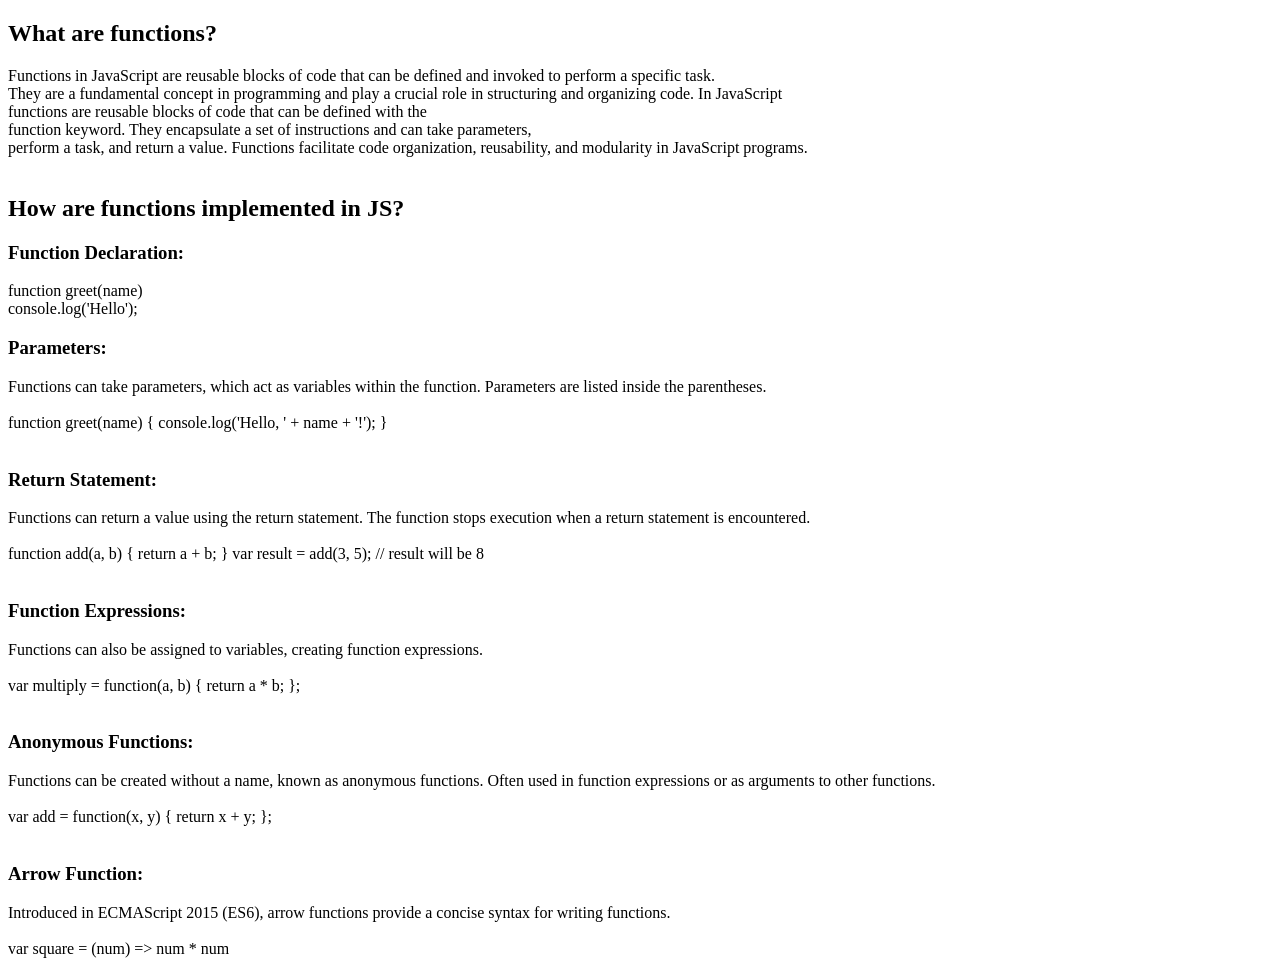
<file: ASSIGNMENT/ASSINGNMENT/FUNCTION Q/fn.html>
<!DOCTYPE html>
<html lang="en">
<head>
    <meta charset="UTF-8">
    <meta name="viewport" content="width=device-width, initial-scale=1.0">
    <title>FUNCTIONS</title>
</head>
<body>
    <h2>What are functions?</h2>
    <p1>Functions in JavaScript are reusable blocks of code that can be defined and invoked to perform a specific task.<br>
         They are a fundamental concept in programming and play a crucial role in structuring and organizing code. In JavaScript<br>
          functions are reusable blocks of code that can be defined with the <br>
          function keyword. They encapsulate a set of instructions and can take parameters,<br> perform a task, and return a value. Functions facilitate code organization, reusability, and modularity in JavaScript programs.
    </p1>
    <br><br>
    <h2>How are functions implemented in JS?</h2>
    <h3>Function Declaration:</h3>
    <p1>function greet(name) <br>
        console.log('Hello');
      </p1>
    <h3>Parameters:</h3>
    <p1>Functions can take parameters, which act as variables within the function.
        Parameters are listed inside the parentheses.
      </p1><br>
      <br>
<p1>function greet(name) {
    console.log('Hello, ' + name + '!');
  }
  </p1><br><br>
    <h3>Return Statement:</h3>
    <p1>Functions can return a value using the return statement.
        The function stops execution when a return statement is encountered.
      </p1><br>
      <br>
<p1>function add(a, b) {
    return a + b;
  }
  
  var result = add(3, 5); // result will be 8
  
  </p1><br><br>
    <h3>Function Expressions:</h3>
    <p1>Functions can also be assigned to variables, creating function expressions.
      </p1><br>
      <br>
<p1>var multiply = function(a, b) {
    return a * b;
  };
  
  </p1><br><br>
    <h3>Anonymous Functions:</h3>
    <p1>Functions can be created without a name, known as anonymous functions.
        Often used in function expressions or as arguments to other functions.
      </p1><br>
      <br>
<p1>var add = function(x, y) {
    return x + y;
  };
  
  </p1><br><br>
    <h3>Arrow Function:</h3>
    <p1>Introduced in ECMAScript 2015 (ES6), arrow functions provide a concise syntax for writing functions.
      </p1><br>
      <br>
<p1>var square = (num) => num * num</p1>
</body>
</html>
</file>
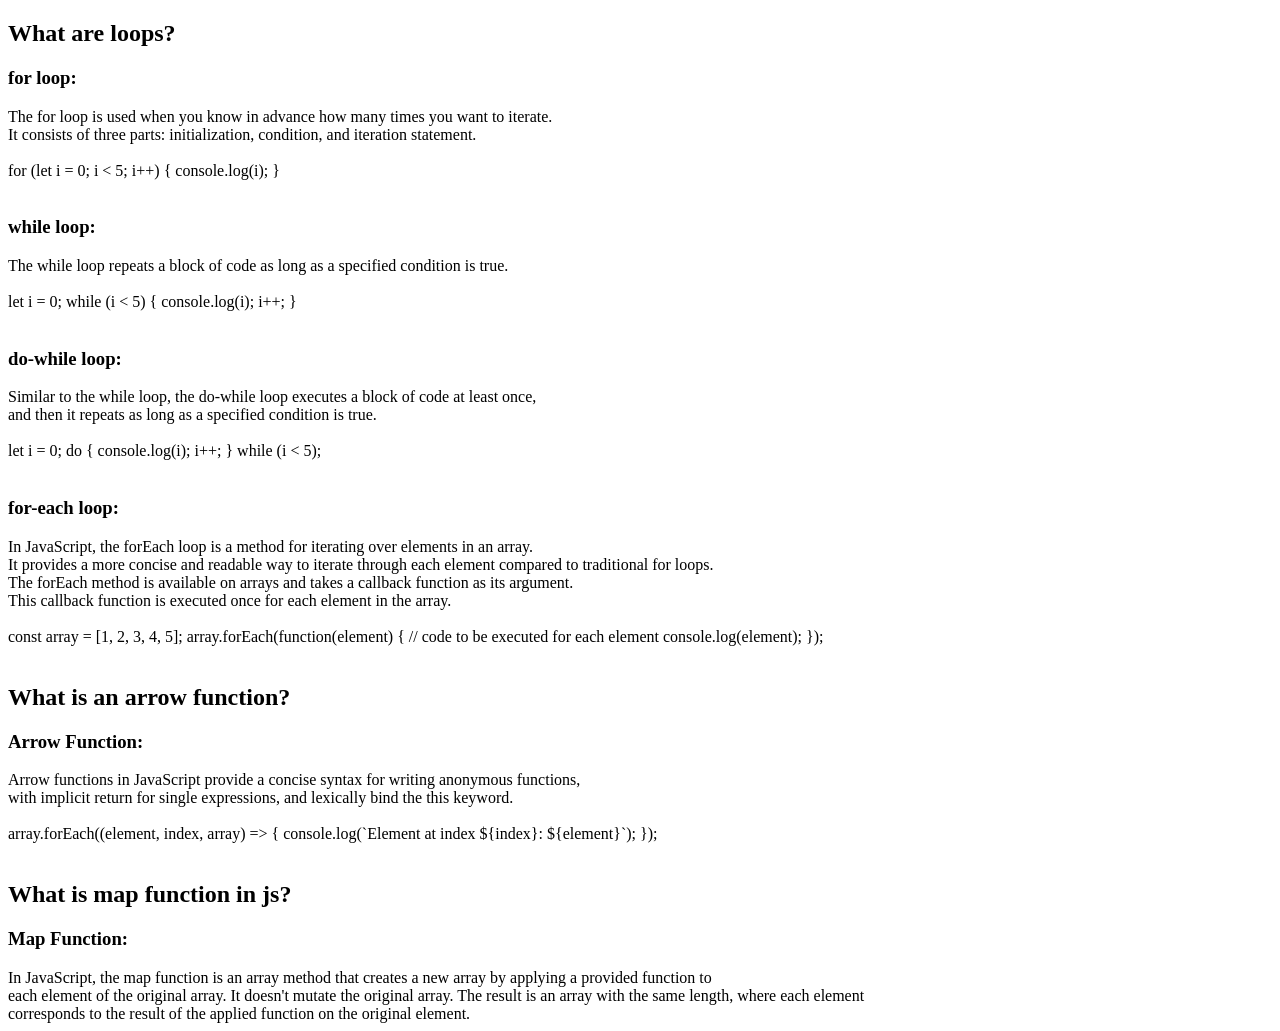
<file: ASSIGNMENT/ASSINGNMENT/LOOPS/hm.html>
<!DOCTYPE html>
<html lang="en">
<head>
    <meta charset="UTF-8">
    <meta name="viewport" content="width=device-width, initial-scale=1.0">
    <title>Loops</title>
</head>
<body>
    <h2>What are loops?</h2>
    <h3>for loop:</h3>
    <p1>The for loop is used when you know in advance how many times you want to iterate.<br>
        It consists of three parts: initialization, condition, and iteration statement.
      </p1><br>
      <br>
<p1>for (let i = 0; i < 5; i++) {
    console.log(i);
  }
  </p1><br><br>
    <h3>while loop:</h3>
    <p1>The while loop repeats a block of code as long as a specified condition is true.
      </p1><br>
      <br>
<p1>let i = 0;
    while (i < 5) {
      console.log(i);
      i++;
    }
    
  </p1><br><br>
    <h3>do-while loop:</h3>
    <p1>Similar to the while loop, the do-while loop executes a block of code at least once,<br>and then it repeats as long as a specified condition is true.
      </p1><br>
      <br>
<p1>let i = 0;
    do {
      console.log(i);
      i++;
    } while (i < 5);   
  </p1><br><br>
    <h3>for-each loop:</h3>
    <p1>In JavaScript, the forEach loop is a method for iterating over elements in an array.<br> It provides a more concise and readable way to iterate through each element compared to traditional for loops.<br> The forEach method is available on arrays and takes a callback function as its argument. <br>
        This callback function is executed once for each element in the array.
      <br><br>
<p1>const array = [1, 2, 3, 4, 5];

    array.forEach(function(element) {
      // code to be executed for each element
      console.log(element);
    });
    
  </p1><br><br>
  
  <h2>What is an arrow function?</h2>
  <h3>Arrow Function:</h3>
  <p1>Arrow functions in JavaScript provide a concise syntax for writing anonymous functions,<br>with implicit return for single expressions, and lexically bind the this keyword.
    <br><br>
<p1>array.forEach((element, index, array) => {
    console.log(`Element at index ${index}: ${element}`);
  });

</p1><br><br>

<h2>What is map function in js?</h2>
<h3>Map Function:</h3>
<p1>In JavaScript, the map function is an array method that creates a new array by applying a provided function to<br> each element of the original array. It doesn't mutate the original array. The result is an array with the same length, where each element<br>
     corresponds to the result of the applied function on the original element.</p1>
</body>
</html>
</file>
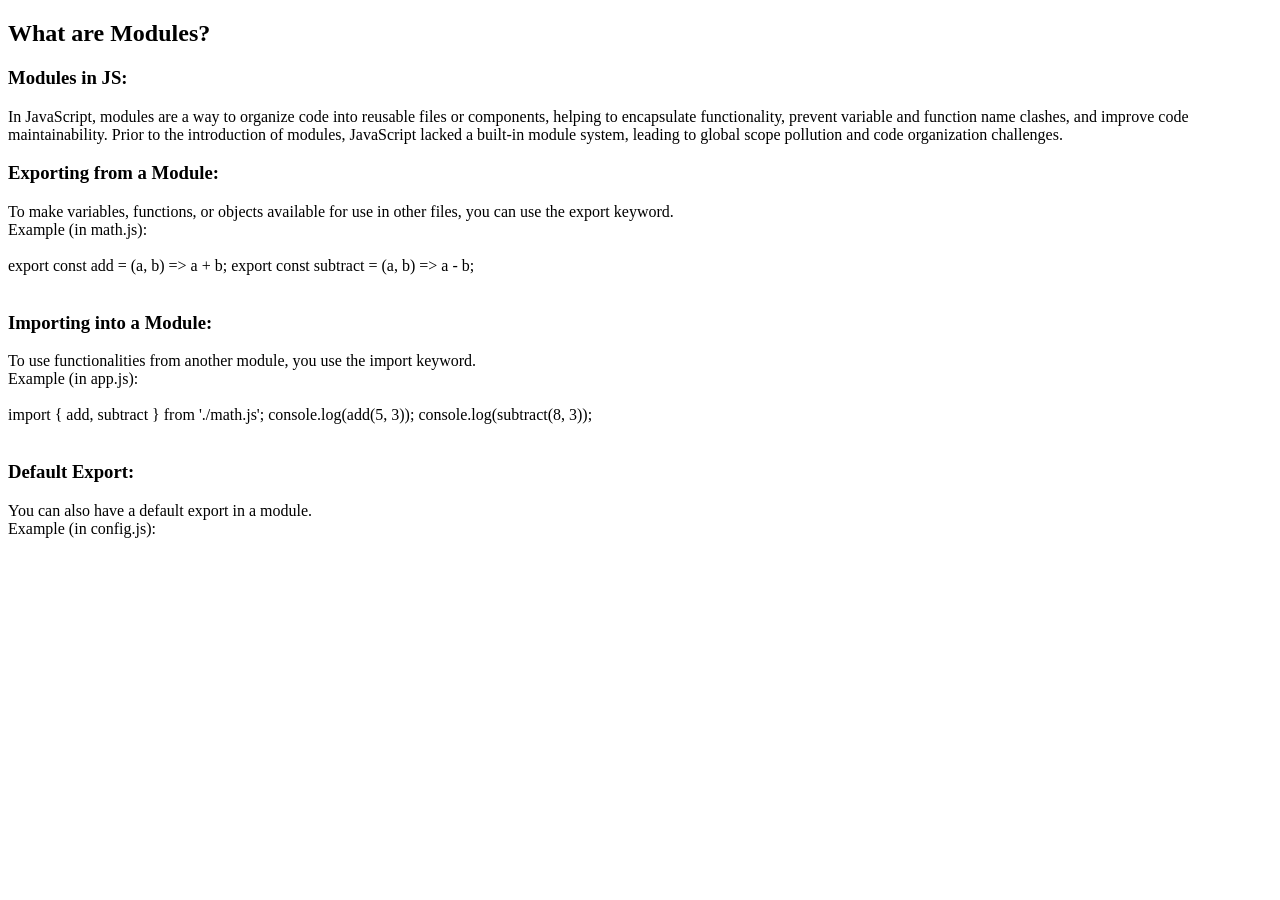
<file: ASSIGNMENT/ASSINGNMENT/MODULES/m.html>
<!DOCTYPE html>
<html lang="en">
<head>
    <meta charset="UTF-8">
    <meta name="viewport" content="width=device-width, initial-scale=1.0">
    <title>Modules</title>
</head>
<body>
    <h2>What are Modules?</h2>
    <h3>Modules in JS:</h3>
    <p1>In JavaScript, modules are a way to organize code into reusable files or components, helping to encapsulate functionality, prevent variable and function name clashes, and improve code maintainability. Prior to the introduction of modules, JavaScript lacked a built-in module system, leading to global scope pollution and code organization challenges.</p1>
    
    <h3>Exporting from a Module:</h3>
    <p1>To make variables, functions, or objects available for use in other files, you can use the export keyword.
        <br>
        Example (in math.js):
    </p1><br>
    <br>
<p1>    export const add = (a, b) => a + b;
    export const subtract = (a, b) => a - b;    
</p1><br><br>


    <h3>Importing into a Module:</h3>
    <p1>To use functionalities from another module, you use the import keyword.
           <br>
        Example (in app.js):
    </p1><br>
    <br>
<p1>    import { add, subtract } from './math.js';
    
    console.log(add(5, 3));      
    console.log(subtract(8, 3)); 
      
</p1><br><br>

    <h3>Default Export:</h3>
    <p1>You can also have a default export in a module.
        <br>
        Example (in config.js):
    </p1>
</body>
</html>
</file>
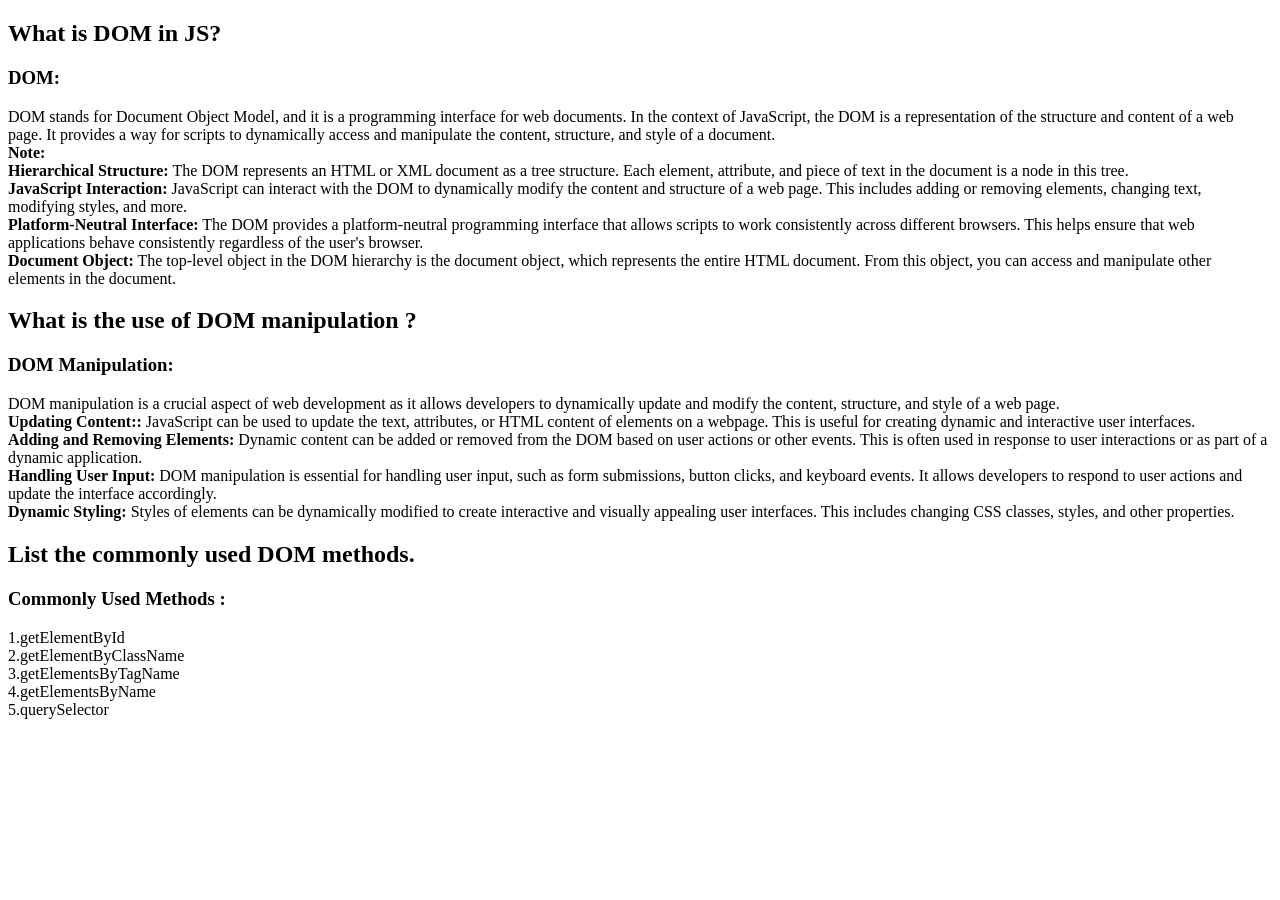
<file: ASSIGNMENT/ASSINGNMENT/DOM Q/A/ht.html>
<!DOCTYPE html>
<html lang="en">
<head>
    <meta charset="UTF-8">
    <meta name="viewport" content="width=device-width, initial-scale=1.0">
    <title>DOM_MANIPULATION</title>
</head>
<body>
    <h2>What is DOM in JS?</h2>
    <h3>DOM:</h3>
    <p1>DOM stands for Document Object Model, and it is a programming interface for web documents. In the context of JavaScript, the DOM is a representation of the structure and content of a web page. It provides a way for scripts to dynamically access and manipulate the content, structure, and style of a document.
       <br>
        <b>Note:</b>
        <br>
        <b>Hierarchical Structure:</b> The DOM represents an HTML or XML document as a tree structure. Each element, attribute, and piece of text in the document is a node in this tree.
        <br>
        <b>JavaScript Interaction:</b> JavaScript can interact with the DOM to dynamically modify the content and structure of a web page. This includes adding or removing elements, changing text, modifying styles, and more.
        <br>
       <b> Platform-Neutral Interface:</b> The DOM provides a platform-neutral programming interface that allows scripts to work consistently across different browsers. This helps ensure that web applications behave consistently regardless of the user's browser.
        <br>
       <b>Document Object:</b> The top-level object in the DOM hierarchy is the document object, which represents the entire HTML document. From this object, you can access and manipulate other elements in the document.</p1>
   
       <h2>What is the use of DOM manipulation ?</h2>
    <h3>DOM Manipulation:</h3>
    <p1>DOM manipulation is a crucial aspect of web development as it allows developers to dynamically update and modify the content, structure, and style of a web page. 
       <br>
       <b>Updating Content::</b> JavaScript can be used to update the text, attributes, or HTML content of elements on a webpage. This is useful for creating dynamic and interactive user interfaces.
       <br>
       <b>Adding and Removing Elements:</b> Dynamic content can be added or removed from the DOM based on user actions or other events. This is often used in response to user interactions or as part of a dynamic application.
       <br>
      <b>Handling User Input:</b> DOM manipulation is essential for handling user input, such as form submissions, button clicks, and keyboard events. It allows developers to respond to user actions and update the interface accordingly.
       <br>
      <b>Dynamic Styling: </b>  Styles of elements can be dynamically modified to create interactive and visually appealing user interfaces. This includes changing CSS classes, styles, and other properties.</p1>
  

      <h2>List the commonly used DOM methods.</h2>
    <h3>Commonly Used Methods :</h3>
    <p1>
        1.getElementById<br>
        2.getElementByClassName<br>
        3.getElementsByTagName<br>
        4.getElementsByName <br>
        5.querySelector <br>
    
      </p1>
</body>
</html>
</file>
